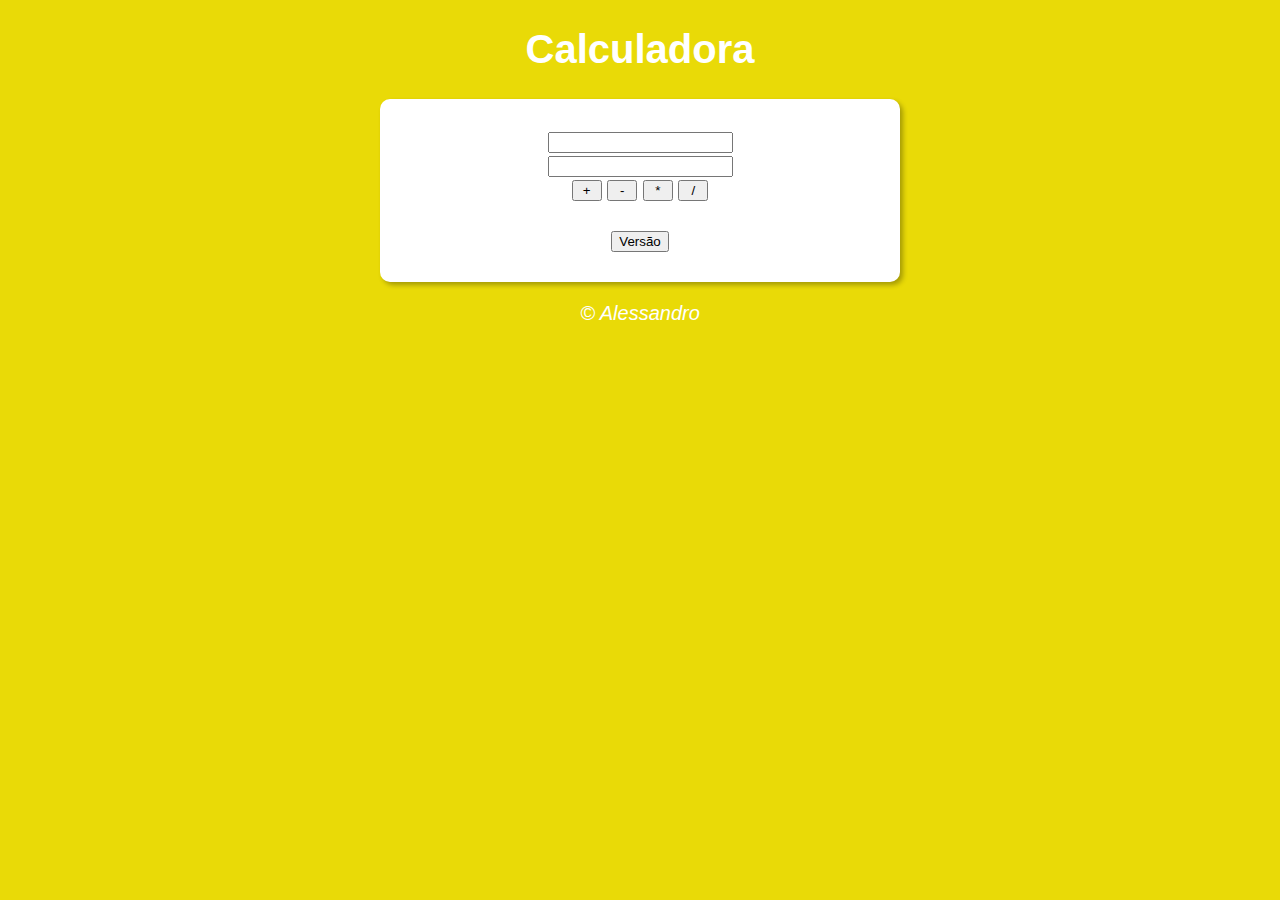
<file: code/index.html>
<!DOCTYPE html>
<html lang="pt-br">
<head>
    <meta charset="UTF-8">
    <meta name="viewport" content="width=device-width, initial-scale=1.0">
    <title>Calculadora</title>
    <link rel="shortcut icon" href="favicon.ico" type="image/x-icon">
    <link rel="stylesheet" href="style.css">
</head>
<body>
    <header>
        <h1>Calculadora</h1> 
    </header>
    <section>
        <div id='campo'>
            <p>
                <input type="number" name='n1' id='n1'>
                <br>
                <input type="number" name="n2" id="n2">
                <br>
                <input type="button" value="+" onclick="somar()" id='botão'> 
                <input type="button" value="-" onclick="subtrair()" id='botão'>
                <input type="button" value="*" onclick="multiplicar()" id='botão'> 
                <input type="button" value="/" onclick="dividir()" id='botão'>
                <br>
                <input type="button" value="Versão" onclick="ver()" id='ver'>
            </p>
    </section>
    <footer>
        <p>&copy; Alessandro</p>
    </footer>
    <script src="script.js"></script>
</body>
</html>
</file>
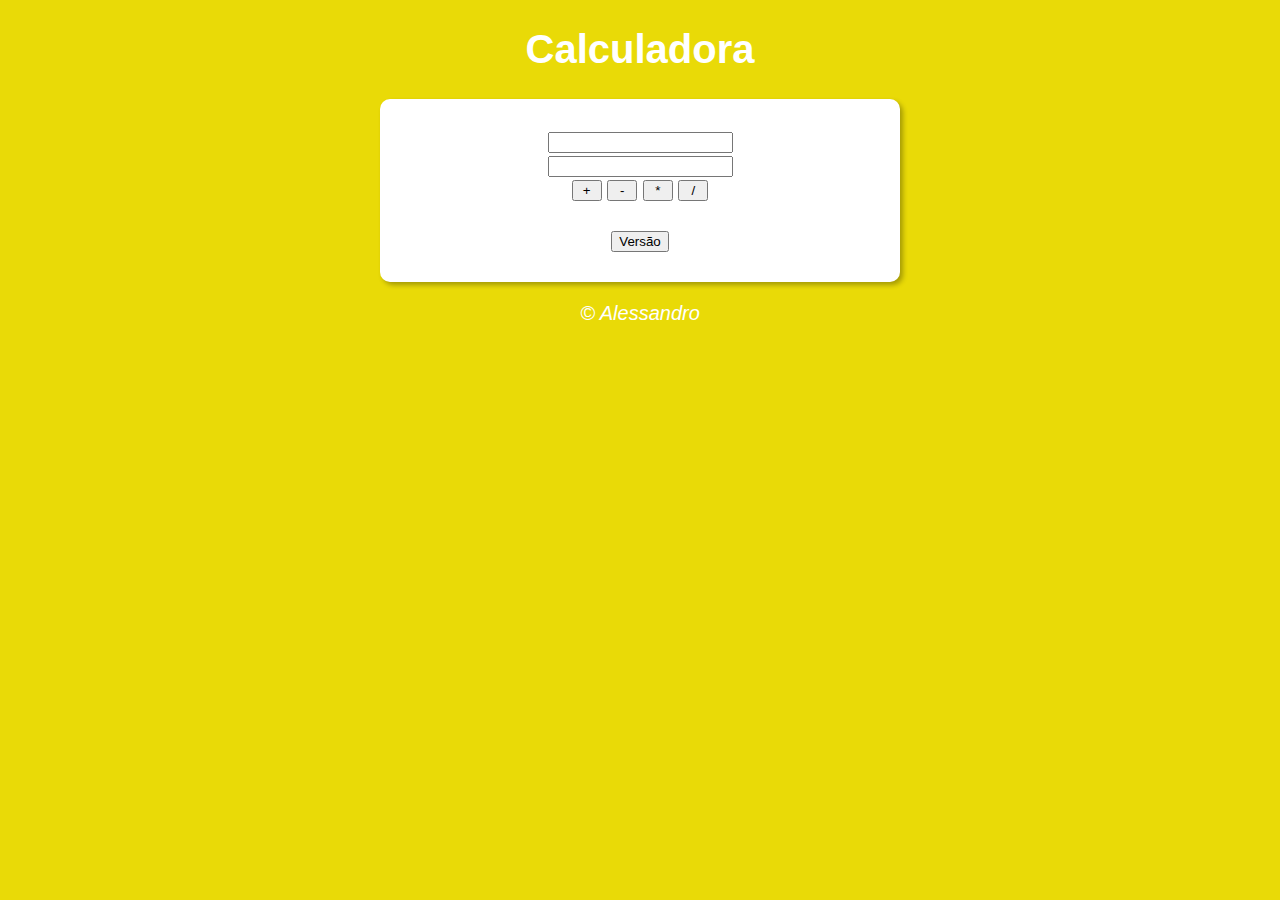
<file: código/index.html>
<!DOCTYPE html>
<html lang="pt-br">
<head>
    <meta charset="UTF-8">
    <meta name="viewport" content="width=device-width, initial-scale=1.0">
    <title>Calculadora</title>
    <link rel="shortcut icon" href="favicon.ico" type="image/x-icon">
    <link rel="stylesheet" href="estilos/style.css">
</head>
<body>
    <header>
        <h1>Calculadora</h1> 
    </header>
    <section>
        <div id='campo'>
            <p>
                <input type="number" name='n1' id='n1'>
                <br>
                <input type="number" name="n2" id="n2">
                <br>
                <input type="button" value="+" onclick="somar()" id='botão'> 
                <input type="button" value="-" onclick="subtrair()" id='botão'>
                <input type="button" value="*" onclick="multiplicar()" id='botão'> 
                <input type="button" value="/" onclick="dividir()" id='botão'>
                <br>
                <input type="button" value="Versão" onclick="ver()" id='ver'>
            </p>
    </section>
    <footer>
        <p>&copy; Alessandro</p>
    </footer>
    <script src="javascript/script.js"></script>
</body>
</html>
</file>
<file: code/style.css>
body {
    background: rgb(233, 218, 7);
    font: normal 15pt Arial;
}

header {
    text-align: center;
    color: white;
}

section {
    background: white;
    border-radius: 10px;
    padding: 10px;
    width: 500px;
    margin: auto;
    box-shadow: 3px 3px 5px rgba(0, 0, 0, 0.295);
}

footer {
    color: white;
    text-align: center;
    font-style: italic;
}

div#campo {
    text-align: center;
}

input#botão {
    width: 30px;
}

input#ver {
    margin-top: 30px;
}
</file>
<file: código/estilos/style.css>
body {
    background: rgb(233, 218, 7);
    font: normal 15pt Arial;
}

header {
    text-align: center;
    color: white;
}

section {
    background: white;
    border-radius: 10px;
    padding: 10px;
    width: 500px;
    margin: auto;
    box-shadow: 3px 3px 5px rgba(0, 0, 0, 0.295);
}

footer {
    color: white;
    text-align: center;
    font-style: italic;
}

div#campo {
    text-align: center;
}

input#botão {
    width: 30px;
}

input#ver {
    margin-top: 30px;
}
</file>
